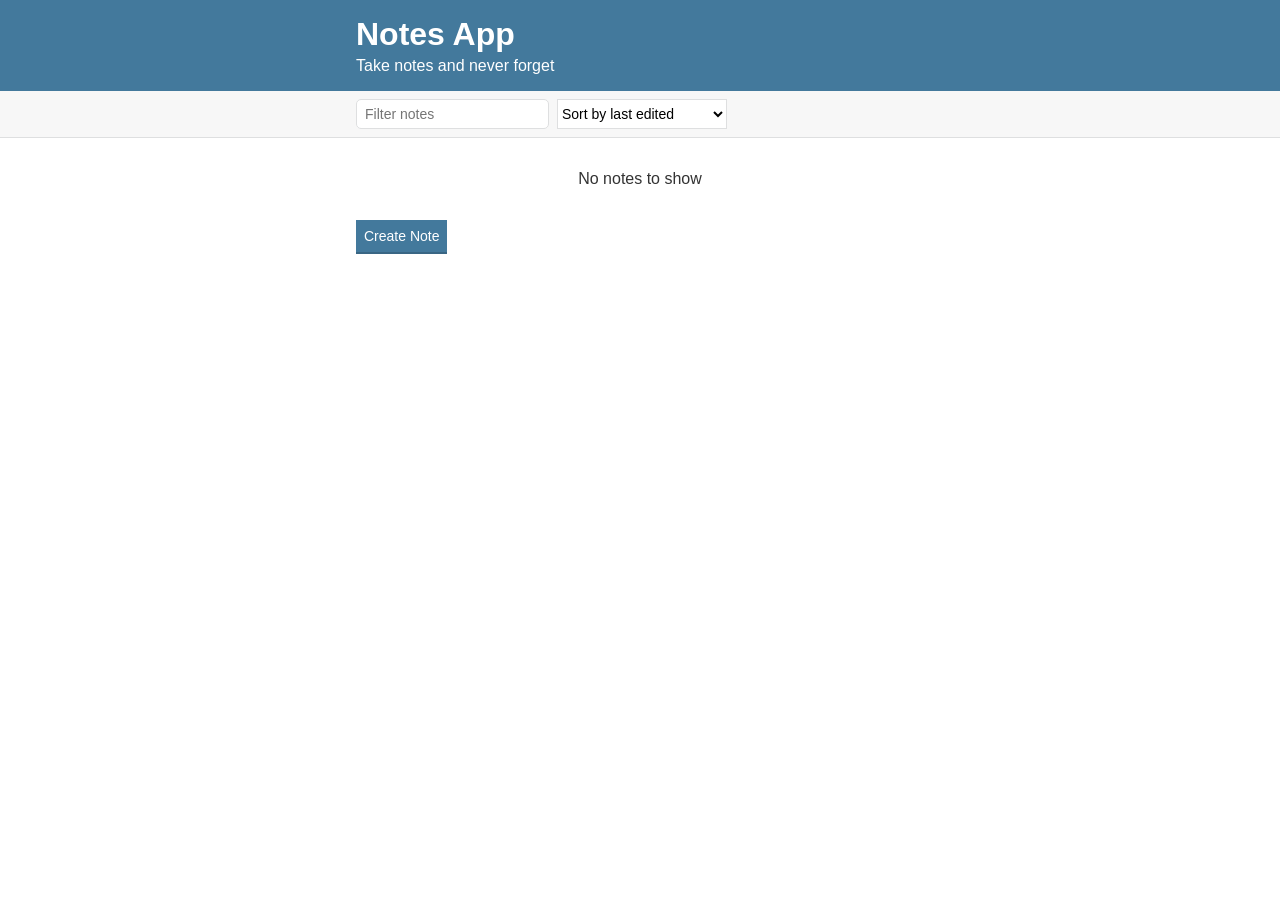
<file: index.html>
<!DOCTYPE html>
<html lang="en">
  <head>
    <meta charset="UTF-8" />
    <meta http-equiv="X-UA-Compatible" content="IE=edge" />
    <meta name="viewport" content="width=device-width, initial-scale=1.0" />
    <title>Document</title>
    <link rel="stylesheet" href="styles/style.css" />
    <link rel="shortcut icon" href="images/favicon.png" type="image/x-icon" />
  </head>
  <body>
    <div class="header">
      <div class="container">
        <h1 class="header__title">Notes App</h1>
        <h2 class="header__subtitle">Take notes and never forget</h2>
      </div>
    </div>

    <div class="actions">
      <div class="actions__container">
        <input
          id="search-text"
          class="input"
          type="text"
          placeholder="Filter notes"
        />
        <select id="filter-by" class="dropdown">
          <option value="byEdited">Sort by last edited</option>
          <option value="byCreated">Sort by recently created</option>
          <option value="alphabetical">Sort alphabetically</option>
        </select>
      </div>
    </div>

    <div class="container">
      <div id="notes"></div>
      <button id="create-note" class="button">Create Note</button>
    </div>

    <script src="script/moment.js"></script>
    <script src="script/uuidv4.js"></script>
    <script src="script/notes-function.js"></script>
    <script src="script/notes-app.js"></script>
  </body>
</html>
</file>
<file: styles/style.css>
/* Base Styles */

/*

BEM (block, element, modifier)

Block     ->  house
Element   ->  house__kitchen
Modifier  ->  house--condo

*/

* {
  box-sizing: border-box;
  margin: 0;
  padding: 0;
}

html {
  font-size: 62.5%;
}

body {
  color: #333333;
  font-family: Helvetica, Arial, sans-serif;
  font-size: 1.6rem;
}

button {
  cursor: pointer;
}

a {
  color: #396684;
}

/* Container */

.container {
  max-width: 60rem;
  margin: 0 auto;
  padding: 0 1.6rem;
}

/* Header */

.header {
  background: #43799c;
  color: white;
  padding: 1.6rem 0;
}

.header__title {
  font-size: 3.2rem;
  margin-bottom: 0.4rem;
}

.header__subtitle {
  font-size: 1.6rem;
  font-weight: 300;
}

/* Actions Bar */

.actions {
  background-color: #f7f7f7;
  border-bottom: 1px solid #dedfe0;
  padding: 0.8rem;
}

.actions__container {
  align-items: center;
  display: flex;
  max-width: 60rem;
  margin: 0 auto;
  min-height: 3rem;
  padding: 0 1.6rem;
}

.actions__container--spaced {
  justify-content: space-between;
}

/* Form Inputs */

.input {
  border: 1px solid #dedfe0;
  border-radius: 5px;
  font-size: 1.4rem;
  font-weight: 300;
  height: 3rem;
  margin-right: 0.8rem;
  padding: 0.4rem 0.8rem;
}

.dropdown {
  border-radius: 0;
  border: 1px solid #dedfe0;
  background: white;
  font-size: 1.4rem;
  font-weight: 300;
  height: 3rem;
  margin-right: 0.8rem;
}

.button {
  background: #43799c;
  border: none;
  border-bottom: 2px solid #396684;
  color: white;
  font-size: 1.4rem;
  font-weight: 300;
  padding: 0.8rem;
  transition: background 0.3s ease;
}

.button:hover {
  background: #396684;
}

.button--secondary {
  background: #888888;
  border-bottom: 2px solid #717171;
}

.button--secondary:hover {
  background: #6e6e6e;
}

/* Note editor */

.title-input {
  border: 1px solid #dedfe0;
  font-size: 2rem;
  font-weight: 300;
  display: block;
  margin: 2.4rem 0;
  padding: 0.8rem;
  width: 100%;
}

.body-input {
  border: 1px solid #dedfe0;
  font-family: inherit;
  font-size: 1.6rem;
  font-weight: 300;
  display: block;
  margin: 2.4rem 0;
  min-height: 15rem;
  padding: 0.8rem;
  width: 100%;
}

/* Note List Item */

.list-item {
  text-decoration: none;
  color: #333333;
  background: #f7f7f7;
  border: 1px solid #dedfe0;
  margin: 1.6rem 0;
  padding: 1.6rem;
  display: block;
  transition: background 0.3s ease;
}

.list-item:hover {
  background: #eeeeee;
}

.list-item__title {
  font-size: 1.8rem;
  margin-bottom: 0.4rem;
}

.list-item__subtitle {
  color: #666;
  font-size: 1.4rem;
  font-weight: 300;
  font-style: italic;
}

.empty-message {
  text-align: center;
  margin: 3.2rem 0;
}
</file>
